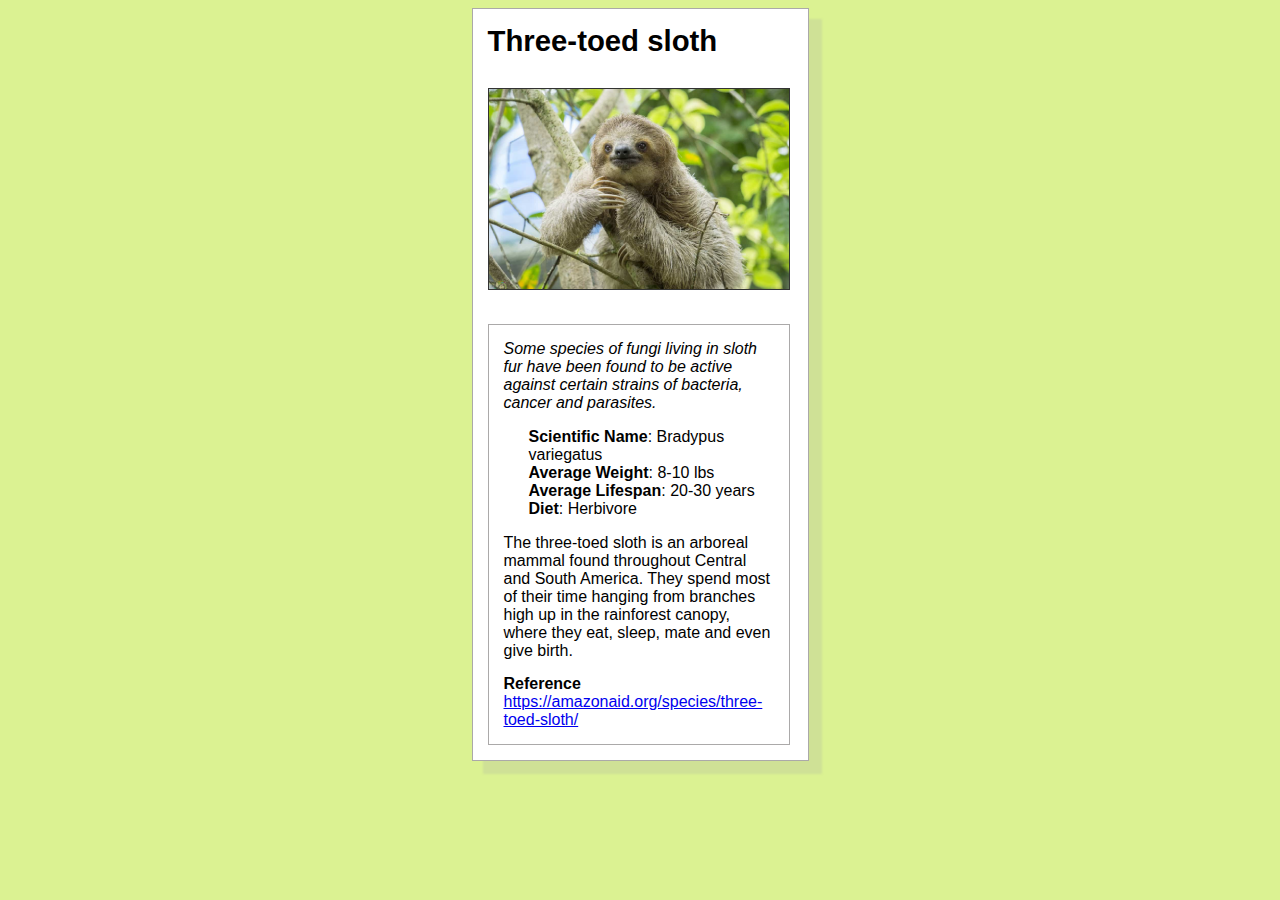
<file: Animal card project/card.html>
<!DOCTYPE html>
<html>
<head>
	<meta charset="utf-8">
	<title>Animal Trading Cards</title>
	<link rel="stylesheet" type="text/css" href="styles.css">
</head>
<body>
	<div class="main">
		<!-- your favorite animal's name goes here -->
		<h3>Three-toed sloth</h3>
		
		<!-- your favorite animal's image goes here -->
		<img src="img/sloth.png" alt="Three-toed sloth">

		<div class="facts">
			
			<!-- your favorite animal's interesting fact goes here -->
			<p class="interesting">Some species of fungi living in sloth fur have been found to be active against certain strains of bacteria, cancer and parasites.</p>
			<ul>
				
			<!-- your favorite animal's list items go here -->
				<li><span>Scientific Name</span>: Bradypus variegatus</li>
				<li><span>Average Weight</span>: 8-10 lbs</li>
				<li><span>Average Lifespan</span>: 20-30 years</li>
				<li><span>Diet</span>: Herbivore</li>
			</ul>

			<!-- your favorite animal's description goes here -->
			<p>The three-toed sloth is an arboreal mammal found throughout Central and South America. They spend most of their time hanging from branches high up in the rainforest canopy, where they eat, sleep, mate and even give birth.</p>

			<p>
				<b>Reference</b>
				<br>
				<a href="https://amazonaid.org/species/three-toed-sloth/">https://amazonaid.org/species/three-toed-sloth/</a></p>
		</div>

	</div>
</body>
</html>
</file>
<file: Animal card project/styles.css>
/* add your CSS here */
body {
    font-family: 'Segoe UI', Tahoma, Geneva, Verdana, sans-serif;
    background-color: rgb(219, 242, 146);
}

div {
    border: 1px solid rgb(171, 169, 169);
    background-color: rgb(255, 255, 255);
}

h3 {
    font-size: 22pt;
    margin: 15px;
}

p {
    font-size: 12pt;
    margin: 15px;
}

img {
    border: 1px solid #333;
    margin: 15px;
    width: 300px;
}

span {
    font-weight: bolder;
}

li {
    list-style: none;
}

.interesting {
    font-style: italic;
}

.facts {
    margin: 15px;
    width: 300px;
}

.main {
    max-width: 335px;
    margin: auto;
    box-shadow: 12px 12px 2px 1px rgba(162, 162, 172, 0.2);
}
</file>
